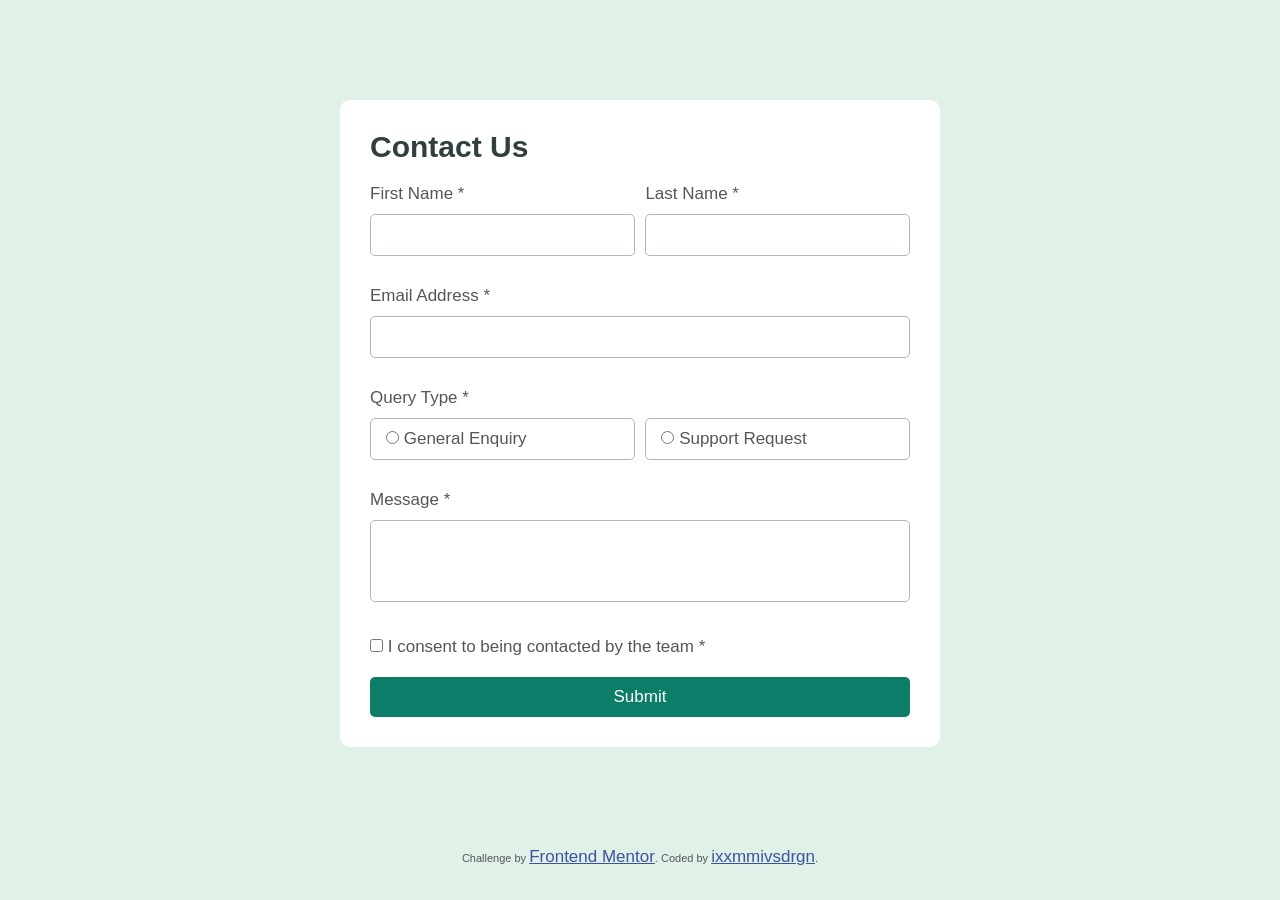
<file: contact-form-main/index.html>
<!DOCTYPE html>
<html lang="en">
<head>
  <meta charset="UTF-8">
  <meta name="viewport" content="width=device-width, initial-scale=1.0"> <!-- displays site properly based on user's device -->
  <link rel="stylesheet" href="style.css">
  <link rel="icon" type="image/png" sizes="32x32" href="./assets/images/favicon-32x32.png">
  <title>Frontend Mentor | Contact form</title>
  <!-- Feel free to remove these styles or customise in your own stylesheet 👍 -->
  <style>
    .attribution { font-size: 11px; text-align: center; }
    .attribution a { color: hsl(228, 45%, 44%); }
  </style>
</head>
<body>
  <div class="my-form">
    <h1>Contact Us</h1>
    <div class="input-field" id="name-input">
        <div class="first-name-input">
            <label for="">First Name *</label>
            <br>
            <input type="text" id="input1">
            <p class="error" id="error1">This field is required</p>
        </div>
        <div class="last-name-input">
            <label for="">Last Name *</label>
            <br>
            <input type="text" id="input2">
            <p class="error" id="error2">This field is required</p>
        </div>
    </div>
    <div class="input-field" id="email-input">
        <label for="">Email Address *</label>
        <br>
        <input type="email" id="input3">
        <p class="error" id="error3">Please enter a valid email address</p>
    </div>
    <div class="input-field" id="query-type-input">
        <label for="">Query Type *</label>
        <div class="radio-input-field">
            <div class="radio-input-item" id="general-item" onclick="SelectGeneral()">
                <input type="radio" name="queryType" id="general-radio">
                <label for="">General Enquiry</label>
            </div>
            <div class="radio-input-item" id="support-item" onclick="SelectSupport()">
                <input type="radio" name="queryType" id="support-radio">
                <label for="">Support Request</label>
            </div>
        </div>
        <p class="error" id="error5">Please select a query type</p>
    </div>
    <div class="input-field" id="message-input">
        <label for="">Message *</label>
        <br>
        <textarea name="" id="input4" rows="3"></textarea>
        <p class="error" id="error4">This field is required</p>
    </div>
    <div class="input-field" id="consent-input">
        <input type="checkbox" id="input6">
        <label for="">I consent to being contacted by the team *</label>
        <p class="error" id="error6">To submit this form, please consent to being contacted</p>
    </div>
    <div class="submit-button">
        <button onclick="CheckSubmit(); CheckRadio(); CheckConsent(); CheckForm()">Submit</button>
    </div>
  </div>
  <div class="form-alert" id="form-alert">
      <h3 id="head">Message Sent!</h3>
      <p id="para">Thanks for completing the form. We'll be in touch soon!</p>
  </div>
  <div class="attribution">
    Challenge by <a href="https://www.frontendmentor.io?ref=challenge" target="_blank">Frontend Mentor</a>. 
    Coded by <a href="https://www.frontendmentor.io/profile/LongTruongPhamHai">ixxmmivsdrgn</a>.
  </div>
  <script src="script.js"></script>
</body>
</html>
</file>
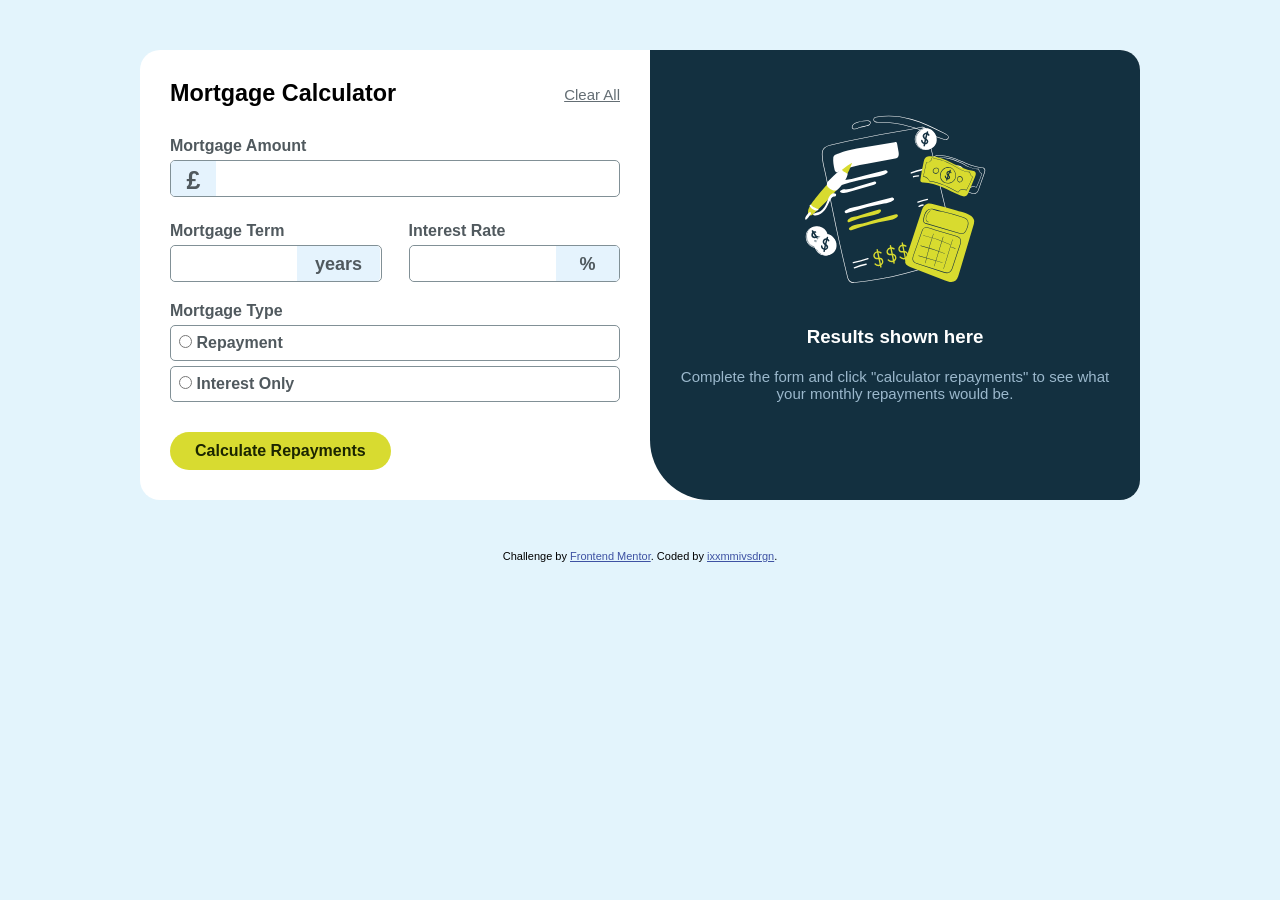
<file: mortgage-repayment-calculator-main/index.html>
<!DOCTYPE html>
<html lang="en">
<head>
  <meta charset="UTF-8">
  <meta name="viewport" content="width=device-width, initial-scale=1.0"> <!-- displays site properly based on user's device -->
  <link rel="stylesheet" href="style.css">
  <link rel="icon" type="image/png" sizes="32x32" href="./assets/images/favicon-32x32.png">
  <script src="script.js"></script>
  <title>Frontend Mentor | Mortgage repayment calculator</title>
  <!-- Feel free to remove these styles or customise in your own stylesheet 👍 -->
  <style>
    .attribution { font-size: 11px; text-align: center; }
    .attribution a { color: hsl(228, 45%, 44%); }
  </style>
</head>
<body>
  <div class="my-calculator">
    <div class="calculator-form">
      <div class="header">
        <div class="title">
          <h3>Mortgage Calculator</h3>
        </div>
        <div class="clear">
          <button class="clear-all" onclick="clearAll()">Clear All</button>
        </div>
      </div>
      <div class="amount">
        <h4 class="big-label">Mortgage Amount</h4>
        <div class="amount-input" id="amount-input" >
          <label id="amount-label">£</label>
          <input type="number" id="input1" onfocus="amountActive()" onblur="amountBlur()">
        </div>
        <p class="error" id="error1">This field is required</p>
        <div class="selection-field">
          <div class="mortgage-term">
            <h4 class="big-label">Mortgage Term</h4>
            <div class="mortgage-term-input" id="mortgage-term-input">
              <input type="number" id="input2" onfocus="mortgageTermActive()" onblur="mortgageTermBlur()">
              <label id="mortgage-term-label">years</label>
            </div>
            <p class="error" id="error2">This field is required</p>
          </div>
          <div class="interest-rate">
            <h4 class="big-label">Interest Rate</h4>
            <div class="interest-rate-input" id="interest-rate-input">
              <input type="number" id="input3" onfocus="interestRateActive()" onblur="interestRateBlur()">
              <label id="interest-rate-label">%</label>
            </div>
            <p class="error" id="error3">This field is required</p>
          </div>
        </div>
        <div class="mortgage-type">
          <h4 class="big-label">Mortgage Type</h4>
          <div class="repayment" id="repayment" onclick="selectRepayment()">
            <input type="radio" name="mortgage-type" id="repayment-radio">
            <label>Repayment</label>
          </div>
          <div class="interest-only" id="interest-only" onclick="selectInterestOnly()">
            <input type="radio" name="mortgage-type" id="interest-only-radio">
            <label>Interest Only</label>
          </div>
          
          <p class="error" id="error4">This field is required</p>
        </div>
        <div class="calculator-button">
          <button onclick="CheckInput(); calculatorResults()">Calculate Repayments</button>
        </div>
      </div>
    </div>
    <div class="calculator-result">
      <div class="none-result" id="none-result">
        <img src="./assets/images/illustration-empty.svg" alt="">
        <h3>Results shown here</h3>
        <p>
          Complete the form and click "calculator repayments" 
          to see what your monthly repayments would be.
        </p>
      </div>
      <div class="shown-result" id="shown-result">
        <h3>Your results</h3>
        <p>
          Your results are shown below based on the information you
          provided. To adjust the results, edit the form and click
          "calculator repayments" again.
        </p>
        <div class="your-result">
          <p>Your monthly repayments</p>
          <div class="money-results">
            <!-- <h1>£</h1> -->
            <h1 id="money-results">asdasd</h1>
          </div>
          <hr>
          <p>Total you'll repay over the term</p>
          <div class="repay-results">
            <!-- <h3>£</h3> -->
            <h3 id="repay-results">asdasd</h3>
          </div>
        </div>
      </div>
    </div>
  </div>
  <input type="radio" name="mortgage-type" id="hidden-radio" style="display: none;">
  <div class="attribution">
    Challenge by <a href="https://www.frontendmentor.io?ref=challenge">Frontend Mentor</a>. 
    Coded by <a href="#">ixxmmivsdrgn</a>.
  </div>
</body>
</html>
</file>
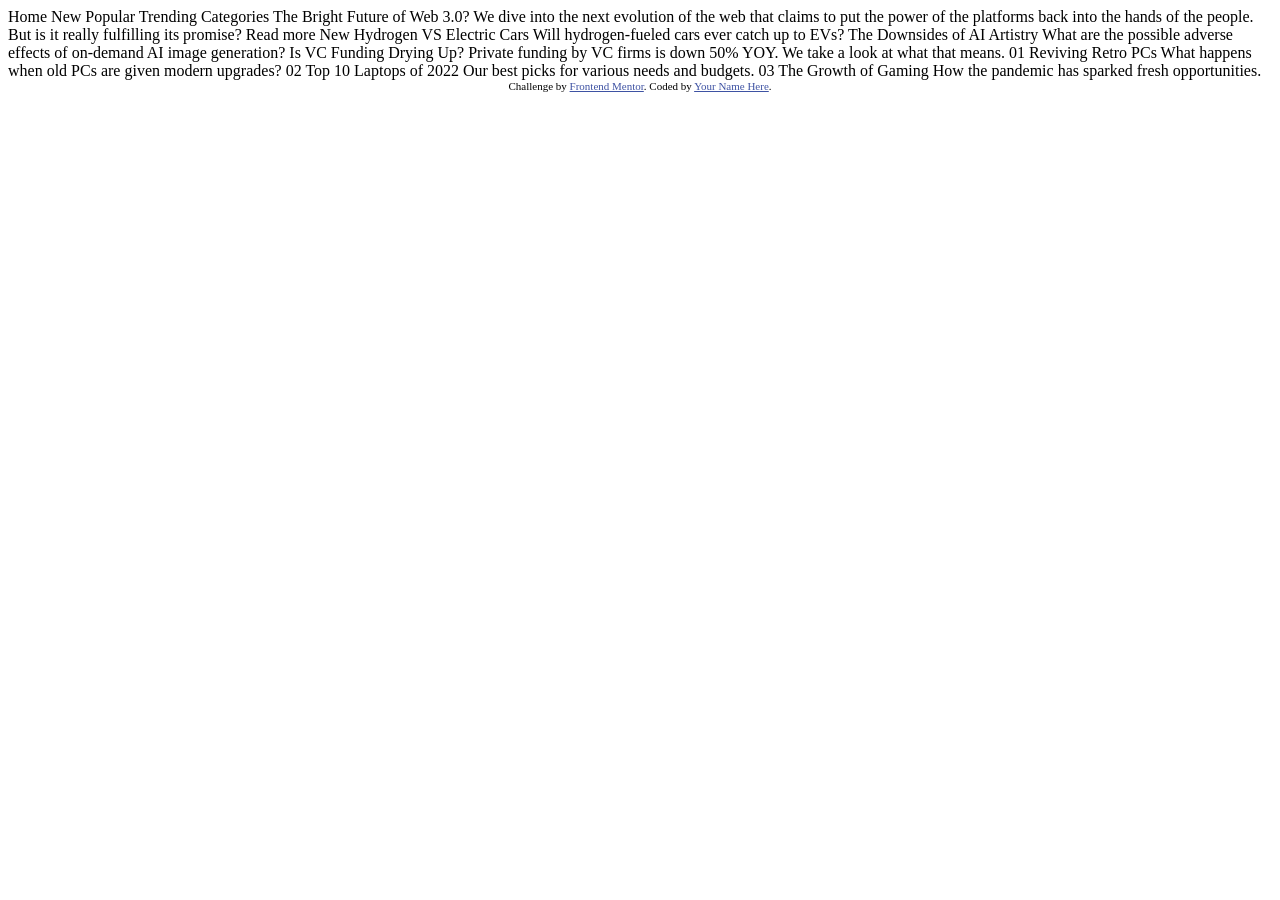
<file: news-homepage-main/index.html>
<!DOCTYPE html>
<html lang="en">
<head>
  <meta charset="UTF-8">
  <meta name="viewport" content="width=device-width, initial-scale=1.0"> <!-- displays site properly based on user's device -->

  <link rel="icon" type="image/png" sizes="32x32" href="./assets/images/favicon-32x32.png">
  
  <title>Frontend Mentor | News homepage</title>

  <!-- Feel free to remove these styles or customise in your own stylesheet 👍 -->
  <style>
    .attribution { font-size: 11px; text-align: center; }
    .attribution a { color: hsl(228, 45%, 44%); }
  </style>
</head>
<body>

  Home
  New
  Popular
  Trending
  Categories

  The Bright Future of Web 3.0?

  We dive into the next evolution of the web that claims to put the power of the platforms back into the hands of the people. 
  But is it really fulfilling its promise?

  Read more

  New 

  Hydrogen VS Electric Cars
  Will hydrogen-fueled cars ever catch up to EVs?

  The Downsides of AI Artistry
  What are the possible adverse effects of on-demand AI image generation?

  Is VC Funding Drying Up?
  Private funding by VC firms is down 50% YOY. We take a look at what that means.

  01
  Reviving Retro PCs
  What happens when old PCs are given modern upgrades?

  02
  Top 10 Laptops of 2022
  Our best picks for various needs and budgets.

  03
  The Growth of Gaming
  How the pandemic has sparked fresh opportunities.
  
  <div class="attribution">
    Challenge by <a href="https://www.frontendmentor.io?ref=challenge" target="_blank">Frontend Mentor</a>. 
    Coded by <a href="#">Your Name Here</a>.
  </div>
</body>
</html>
</file>
<file: contact-form-main/style.css>
*
{
    margin: 0;
    padding: 0;
    box-sizing: border-box;
    font-size: 17px;
    font-family: Arial, Helvetica, sans-serif;
    color: #555658;
    /* border: 1px solid black; */
}

body
{
    background-color: #e0f1e7;
    width: auto;
}

.my-form
{
    background-color: white;
    width: 60%;
    max-width: 600px;
    margin: 100px auto;
    padding: 30px;
    border-radius: 10px;
}

.my-form h1
{
    font-size: 30px;
    margin-bottom: 20px;
    color: #303e3e;
}

.input-field
{
    margin-bottom: 20px;
}

#name-input
{
    display: grid;
    grid-template-columns: 49% 49%;
    column-gap: 2%;
}

.radio-input-field
{
    display: grid;
    grid-template-columns: 49% 49%;
    column-gap: 2%;
}

input[type="text"], input[type="email"], textarea
{
    margin: 10px auto;
    width: 100%;
    resize: none;
    padding: 10px 15px;
    border-radius: 5px;
    border: 1px solid #b3b8b8;
}

input[type="text"]:focus, input[type="email"]:focus, textarea:focus
{
    outline: 1px solid #3f6a60;
}

.error
{
    display: none;
    font-size: 14px;
    color: red;
}

#error6
{
    margin-top: 5px;
}

.radio-input-item
{
    border: 1px solid #b3b8b8;
    padding: 10px 15px;
    border-radius: 5px;
    margin: 10px auto;
    width: 100%;
}

.form-alert
{
    display: none;
    border: 1px solid #2a4244;
    background-color: #2a4244;
    padding: 20px;
    position: absolute;
    width: auto;
    border-radius: 10px;
    left: 50%;
    transform: translate(-50%, -50%);
    animation: successFormAlert 5s forwards;
}

.form-alert h3, .form-alert p
{
    color: white;
}

@keyframes successFormAlert
{
    0%
    {
        top: -10%;
    }
    50%
    {
        top: 7%;
    }
    100%
    {
        top: -30%;
    }
}

.submit-button button
{
    width: 100%;
    border: none;
    padding: 10px;
    color: white;
    background-color: #0c7d69;
    border-radius: 5px;
}

.submit-button button:hover
{
    width: 100%;
    border: none;
    padding: 10px;
    color: white;
    background-color: #063f36;
    border-radius: 5px;
}

@media screen and (max-width: 550px)
{

    .my-form
    {
        width: 80%;
        background-color: white;
        padding: 10px;
        border-radius: 10px;
        margin: 10px auto;
    }

    #name-input
    {
        display: block;
    }

    .radio-input-field
    {
        display: block;
    }

    @keyframes successFormAlert
    {
        0%
        {
            top: -10%;
        }
        50%
        {
            top: 15%;
        }
        100%
        {
            top: -30%;
        }
    }
}
</file>
<file: mortgage-repayment-calculator-main/style.css>
*
{
    margin: 0;
    padding: 0;
    box-sizing: border-box;
    /* border: 1px solid black; */
    font-family: Arial, Helvetica, sans-serif;
}

body
{
    background-color: #e3f4fc;
    width: 100%;
}

.my-calculator
{
    background-color: white;
    width: 80%;
    max-width: 1000px;
    margin: 50px auto;
    border-radius: 20px;
    display: grid;
    grid-template-columns: 49% 49%;
    column-gap: 2%;
}

.calculator-form
{
    margin: 30px 10px 30px 30px;
}

.header
{
    display: flex;
    margin-bottom: 30px;
    font-size: 20px;
}

.big-label
{
    margin-top: 20px;
    color: #50595e;
}

.clear
{
    margin-left: auto;
    padding-top: 2px;
}

.clear button
{
    color: #646e74;
    font-size: 15px;
    border: none;
    text-decoration: underline;
    background-color: white;
}

.clear button:hover
{
    color: black;
}

.clear button:active
{
    border: none;
}

.amount label
{
    color: #50595e;
    font-weight: 600;
}

.amount-input
{
    margin-top: 5px;
    border: 1px solid #819096;
    width: 100%;
    display: grid;
    grid-template-columns: 10% 90%;
    border-radius: 5px;
}

.amount-input:hover
{
    border: 1px solid black;
}

.amount-input label
{
    font-size: 25px;
    padding-top: 5px;
    text-align: center;
    background-color: #e5f3fd;
    border-top-left-radius: 4px;
    border-bottom-left-radius: 4px;
    /* padding: 10px; */
}

input[type="number"]
{
    padding: 7px 0px 5px 5px;
    width: 99%;
    font-weight: bold;
    font-size: 20px;
    border: none;
}

input[type="number"]::-webkit-inner-spin-button,
input[type="number"]::-webkit-outer-spin-button
{
    -webkit-appearance: none;
}

.amount-input 
{
    border-top-right-radius: 5px;
    border-bottom-right-radius: 5px;
}

input:focus
{
    outline: none;
}

.selection-field
{
    display: grid;
    grid-template-columns: 47% 47%;
    column-gap: 6%;
}

.selection-field div
{
    margin-top: 5px;
}

.mortgage-term-input
{
    display: grid;
    grid-template-columns: 60% 40%;
    border: 1px solid #819096;
    border-radius: 5px;
}

.mortgage-term-input:hover
{
    border: 1px solid black;
}

.mortgage-term-input input
{
    padding-left: 10px;
    border-top-left-radius: 5px;
    border-bottom-left-radius: 5px;
}

.mortgage-term-input label
{
    font-size: 18px;
    padding-top: 8px;
    text-align: center;
    background-color: #e5f3fd;
    border-top-right-radius: 4px;
    border-bottom-right-radius: 4px;
}

.interest-rate-input
{
    display: grid;
    grid-template-columns: 70% 30%;
    border: 1px solid #819096;
    border-radius: 5px;
}

.interest-rate-input:hover
{
    display: grid;
    grid-template-columns: 70% 30%;
    border: 1px solid black;
    border-radius: 5px;
}

.interest-rate-input input
{
    padding-left: 10px;
    border-top-left-radius: 5px;
    border-bottom-left-radius: 5px;
}

.interest-rate-input label
{
    font-size: 18px;
    padding-top: 8px;
    text-align: center;
    background-color: #e5f3fd;
    border-top-right-radius: 4px;
    border-bottom-right-radius: 4px;
}

.mortgage-type div
{
    border: 1px solid #819096;
    margin-top: 5px;
    margin-bottom: 5px;
    border-radius: 5px;
    padding: 8px;
}

.mortgage-type div:hover
{
    border: 1px solid #d2da4a;
}

.calculator-button button
{
    margin-top: 25px;
    width: auto;
    border-radius: 20px;
    border: none;
    padding: 10px 25px;
    font-size: 16px;
    color: #1b2500;
    background-color: #d8db30;
    font-weight: 600;
}

.calculator-button button:hover
{
    background-color: #ebee97;
}

.calculator-result
{
    background-color: #133040;
    color: white;
    border-top-right-radius: 20px;
    border-bottom-right-radius: 20px;
    border-bottom-left-radius: 60px;
    padding: 30px;
}

.none-result
{
    margin-top: 30px;
    display: block;
    text-align: center;
}

.none-result h3
{
    margin: 20px;
}

.none-result p
{
    color: #9bb8cc;
    font-size: 15px;
}

.shown-result
{
    display: none;
}

.shown-result h3
{
    font-size: 20px;
    margin-bottom: 20px;
}

.shown-result p
{
    color: #9bb8cc;
    margin-bottom: 30px;
    font-size: 15px;
}

.your-result
{
    background-color: #0e2431;
    padding: 20px;
    border-radius: 10px;
    border-top: 4px solid #d0d945;
}

.your-result p
{
    margin-bottom: 10px;
}

.money-results
{
    display: flex;
    color: #d6dd33;
    margin-bottom: 30px;
}

.your-result hr
{
    border: 1px solid #314754;
    margin-bottom: 30px;
}

.repay-results
{
    display: flex;
    color: white;
}

.repay-results h3
{
    margin-bottom: 0px;
}

.error
{
    display: none;
    color: red;
    font-size: 14px;
    margin-top: 5px;
}

@media screen and (max-width: 670px)
{
    body
    {
        background-color: white;
        padding-top: 0px;
        width: 100%;
    }

    .my-calculator
    {
        background-color: white;
        display: block;
        border-radius: 0px;
        margin: 0;
        width: auto;
        min-width: none;
    }

    .calculator-form
    {
        margin: 20px;
    }

    .header
    {
        display: block;
        margin-bottom: 30px;
        font-size: 25px;
    }

    .big-label
    {
        margin-top: 20px;
        color: #50595e;
    }

    .clear button
    {
        color: #646e74;
        font-size: 15px;
        border: none;
        text-decoration: underline;
        background-color: white;
    }

    .clear button:hover
    {
        color: black;
    }

    .clear button:active
    {
        border: none;
    }

    .amount label
    {
        color: #50595e;
        font-weight: 600;
    }

    .amount-input
    {
        margin-top: 5px;
        border: 1px solid #819096;
        width: 100%;
        display: grid;
        grid-template-columns: 10% 90%;
        border-radius: 5px;
    }

    .amount-input:hover
    {
        border: 1px solid black;
    }

    .amount-input label
    {
        font-size: 25px;
        padding-top: 5px;
        text-align: center;
        background-color: #e5f3fd;
        border-top-left-radius: 4px;
        border-bottom-left-radius: 4px;
        /* padding: 10px; */
    }

    input[type="number"]
    {
        padding: 7px 0px 5px 5px;
        width: 99%;
        font-weight: bold;
        font-size: 20px;
        border: none;
    }

    input[type="number"]::-webkit-inner-spin-button,
    input[type="number"]::-webkit-outer-spin-button
    {
        -webkit-appearance: none;
    }

    .amount-input 
    {
        border-top-right-radius: 5px;
        border-bottom-right-radius: 5px;
    }

    input:focus
    {
        outline: none;
    }

    .selection-field
    {
        display: block;
    }

    .selection-field div
    {
        margin-top: 5px;
    }

    .mortgage-term-input
    {
        display: grid;
        grid-template-columns: 70% 30%;
        border: 1px solid #819096;
        border-radius: 5px;
    }

    .mortgage-term-input:hover
    {
        border: 1px solid black;
    }

    .mortgage-term-input input
    {
        padding-left: 10px;
        border-top-left-radius: 5px;
        border-bottom-left-radius: 5px;
    }

    .mortgage-term-input label
    {
        font-size: 18px;
        padding-top: 8px;
        text-align: center;
        background-color: #e5f3fd;
        border-top-right-radius: 4px;
        border-bottom-right-radius: 4px;
    }

    .interest-rate-input
    {
        display: grid;
        grid-template-columns: 80% 20%;
        border: 1px solid #819096;
        border-radius: 5px;
    }

    .interest-rate-input:hover
    {
        display: grid;
        grid-template-columns: 70% 30%;
        border: 1px solid black;
        border-radius: 5px;
    }

    .interest-rate-input input
    {
        padding-left: 10px;
        border-top-left-radius: 5px;
        border-bottom-left-radius: 5px;
    }

    .interest-rate-input label
    {
        font-size: 18px;
        padding-top: 8px;
        text-align: center;
        background-color: #e5f3fd;
        border-top-right-radius: 4px;
        border-bottom-right-radius: 4px;
    }

    .mortgage-type div
    {
        border: 1px solid #819096;
        margin-top: 5px;
        margin-bottom: 5px;
        border-radius: 5px;
        padding: 8px;
    }

    .mortgage-type div:hover
    {
        border: 1px solid #d2da4a;
    }

    .calculator-button button
    {
        margin-top: 25px;
        width: 100%;
        border-radius: 20px;
        border: none;
        padding: 10px 25px;
        font-size: 16px;
        color: #1b2500;
        background-color: #d8db30;
        font-weight: 600;
    }

    .calculator-button button:hover
    {
        background-color: #ebee97;
    }

    .calculator-result
    {
        background-color: #133040;
        color: white;
        border-radius: 0px;
        padding: 30px;
        width: 100%;
    }

    .none-result
    {
        margin-top: 30px;
        display: block;
        text-align: center;
    }

    .none-result h3
    {
        margin: 20px;
    }

    .none-result p
    {
        color: #9bb8cc;
        font-size: 15px;
    }

    .shown-result
    {
        display: none;
    }

    .shown-result h3
    {
        font-size: 20px;
        margin-bottom: 20px;
    }

    .shown-result p
    {
        color: #9bb8cc;
        margin-bottom: 30px;
        font-size: 15px;
    }

    .your-result
    {
        background-color: #0e2431;
        padding: 20px;
        border-radius: 10px;
        border-top: 4px solid #d0d945;
    }

    .your-result p
    {
        margin-bottom: 10px;
    }

    .money-results
    {
        display: flex;
        color: #d6dd33;
        margin-bottom: 30px;
    }

    .your-result hr
    {
        border: 1px solid #314754;
        margin-bottom: 30px;
    }

    .repay-results
    {
        display: flex;
        color: white;
    }

    .repay-results h3
    {
        margin-bottom: 0px;
    }

    .error
    {
        display: none;
        color: red;
        font-size: 14px;
        margin-top: 5px;
    }

}
</file>
